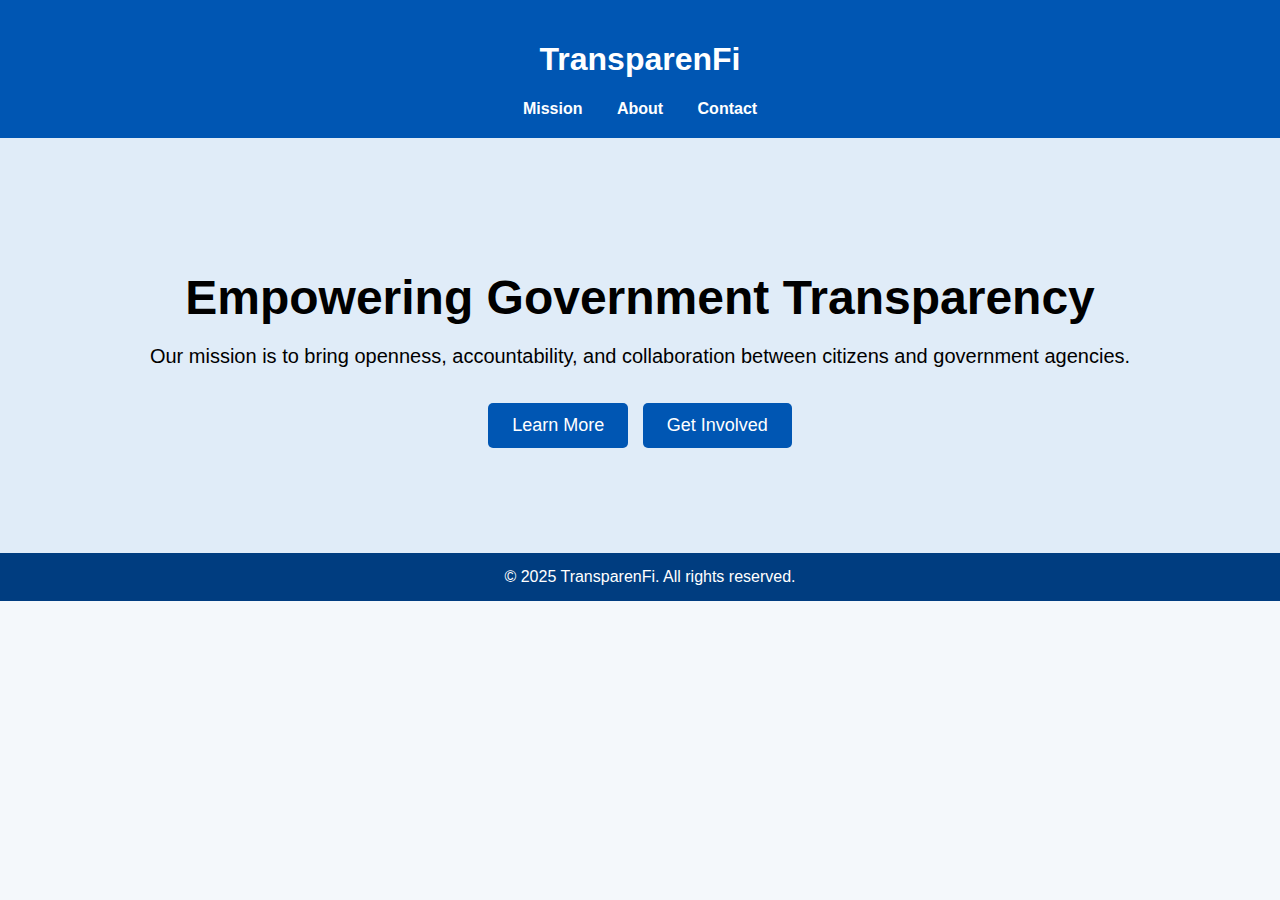
<file: index.html>
<!DOCTYPE html>
<html lang="en">
<head>
    <meta charset="UTF-8">
    <meta name="viewport" content="width=device-width, initial-scale=1.0">
    <title>TransparenFi</title>
    <link rel="stylesheet" href="style.css">
</head>
<body>

    <header>
        <h1>TransparenFi</h1>
        <nav>
            <a href="mission">Mission</a>
            <a href="#about">About</a>
            <a href="#contact">Contact</a>
        </nav>
    </header>

    <section class="hero">
        <h1>Empowering Government Transparency</h1>
        <p>Our mission is to bring openness, accountability, and collaboration between citizens and government agencies.</p>
        <div class="buttons">
            <a href="#learn-more">Learn More</a>
            <a href="#get-involved">Get Involved</a>
        </div>
    </section>

    <footer>
        &copy; 2025 TransparenFi. All rights reserved.
    </footer>

</body>
</html>
</file>
<file: style.css>
body {
    font-family: Arial, sans-serif;
    margin: 0;
    padding: 0;
    background-color: #f4f8fb;
}

header {
    background-color: #0056b3;
    color: white;
    padding: 20px;
    text-align: center;
}

nav {
    margin-top: 10px;
}

nav a {
    margin: 0 15px;
    color: white;
    text-decoration: none;
    font-weight: bold;
}

.hero {
    text-align: center;
    padding: 100px 20px;
    background-color: #e0ecf8;
}

.hero h1 {
    font-size: 48px;
    margin-bottom: 20px;
}

.hero p {
    font-size: 20px;
    margin-bottom: 30px;
}

.buttons {
    margin-top: 20px;
}

.buttons a {
    display: inline-block;
    padding: 12px 24px;
    margin: 5px;
    background-color: #0056b3;
    color: white;
    text-decoration: none;
    border-radius: 5px;
    font-size: 18px;
}

footer {
    background-color: #003d80;
    color: white;
    text-align: center;
    padding: 15px 10px;
    position: relative;
    bottom: 0;
    width: 100%;
}
nav a.active {
    text-decoration: underline;
    font-weight: bold;
    color: #ffc107; /* Golden color
}
</file>
